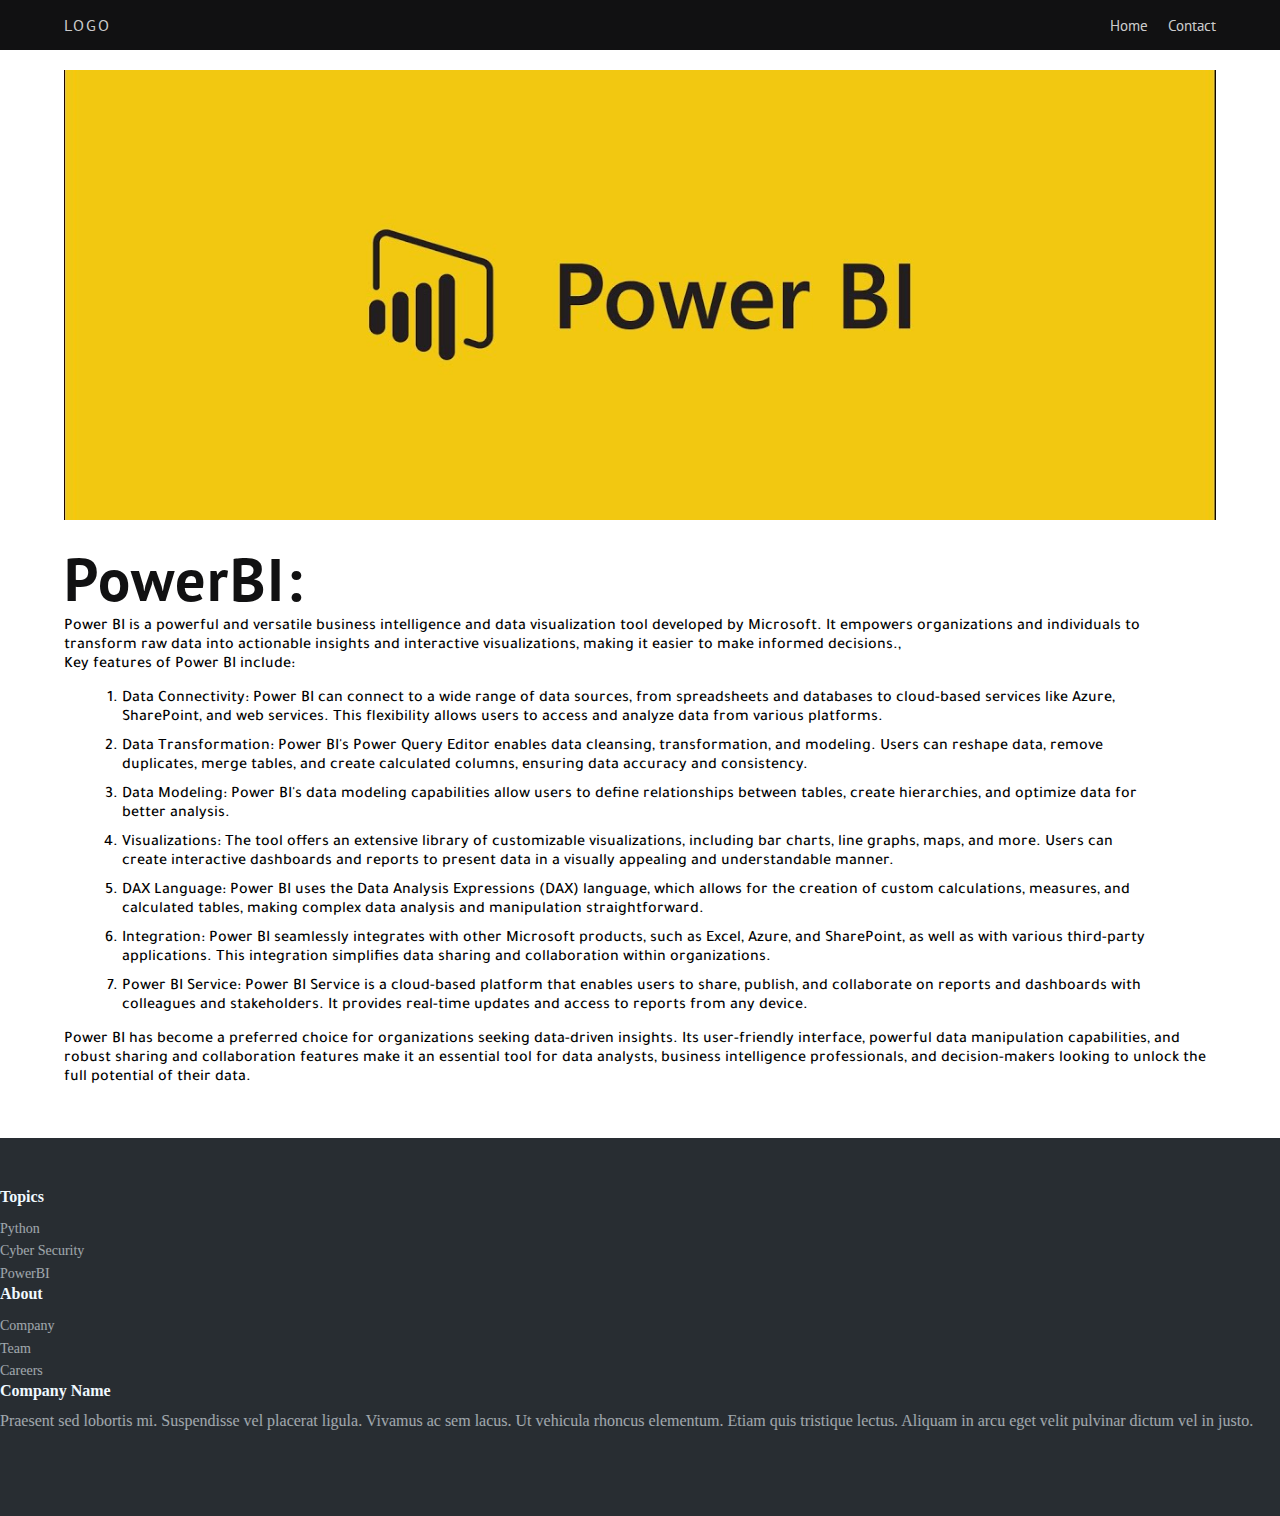
<file: html/powerbi.html>
<!DOCTYPE html>
<html lang="en">
  <head>
    <meta charset="UTF-8" />
    <meta name="viewport" content="width=device-width, initial-scale=1.0" />
    <title>PowerBI</title>
    <link rel="stylesheet" href="/css/cs.css" />
    <link
      href="https://cdn.jsdelivr.net/npm/bootstrap@5.3.2/dist/css/bootstrap.min.css"
      rel="stylesheet"
      integrity="sha384-T3c6CoIi6uLrA9TneNEoa7RxnatzjcDSCmG1MXxSR1GAsXEV/Dwwykc2MPK8M2HN"
      crossorigin="anonymous"
    />
    <script
      src="https://cdn.jsdelivr.net/npm/bootstrap@5.3.2/dist/js/bootstrap.bundle.min.js"
      integrity="sha384-C6RzsynM9kWDrMNeT87bh95OGNyZPhcTNXj1NW7RuBCsyN/o0jlpcV8Qyq46cDfL"
      crossorigin="anonymous"
    ></script>
  </head>
  <body>
    <header>
      <div class="navigation">
        <div class="logo">
          <div id="logo">LOGO</div>
        </div>
        <div class="nav-bar">
          <nav>
            <ul>
              <li><a href="/index.html">Home</a></li>
              <li><a href="/html/contact.html">Contact</a></li>
            </ul>
          </nav>
          <span class="bar">
            <i class="fa-solid fa-bars"></i>
          </span>
          <span class="close-bar">
            <i class="fa-solid fa-xmark"></i>
          </span>
        </div>
        <div class="phone-nav">
          <nav>
            <ul>
              <li><a href="/index.html">Home</a></li>
              <li><a href="/html/contact.html">Contact</a></li>
            </ul>
          </nav>
        </div>
      </div>
    </header>

    <!-- Main -->

    <main>
      <section class="topic">
        <div class="topic-image">
          <img src="/photos/powerbi.jpg" alt="" />
        </div>
        <div class="topic-title">
          <h1>PowerBI:</h1>
        </div>
        <div class="topic-paragraph">
          <p>
            Power BI is a powerful and versatile business intelligence and data
            visualization tool developed by Microsoft. It empowers organizations
            and individuals to transform raw data into actionable insights and
            interactive visualizations, making it easier to make informed
            decisions.,<br />Key features of Power BI include:
          </p>
          <div class="points">
            <ul>
              <li>
                Data Connectivity: Power BI can connect to a wide range of data
                sources, from spreadsheets and databases to cloud-based services
                like Azure, SharePoint, and web services. This flexibility
                allows users to access and analyze data from various platforms.
              </li>
              <li>
                Data Transformation: Power BI's Power Query Editor enables data
                cleansing, transformation, and modeling. Users can reshape data,
                remove duplicates, merge tables, and create calculated columns,
                ensuring data accuracy and consistency.
              </li>
              <li>
                Data Modeling: Power BI's data modeling capabilities allow users
                to define relationships between tables, create hierarchies, and
                optimize data for better analysis.
              </li>
              <li>
                Visualizations: The tool offers an extensive library of
                customizable visualizations, including bar charts, line graphs,
                maps, and more. Users can create interactive dashboards and
                reports to present data in a visually appealing and
                understandable manner.
              </li>
              <li>
                DAX Language: Power BI uses the Data Analysis Expressions (DAX)
                language, which allows for the creation of custom calculations,
                measures, and calculated tables, making complex data analysis
                and manipulation straightforward.
              </li>
              <li>
                Integration: Power BI seamlessly integrates with other Microsoft
                products, such as Excel, Azure, and SharePoint, as well as with
                various third-party applications. This integration simplifies
                data sharing and collaboration within organizations.
              </li>
              <li>
                Power BI Service: Power BI Service is a cloud-based platform
                that enables users to share, publish, and collaborate on reports
                and dashboards with colleagues and stakeholders. It provides
                real-time updates and access to reports from any device.
              </li>
            </ul>
          </div>
          <p>
            Power BI has become a preferred choice for organizations seeking
            data-driven insights. Its user-friendly interface, powerful data
            manipulation capabilities, and robust sharing and collaboration
            features make it an essential tool for data analysts, business
            intelligence professionals, and decision-makers looking to unlock
            the full potential of their data.
          </p>
        </div>
      </section>
    </main>

    <!-- Footer - START -->

    <div class="footer-dark">
      <footer>
        <div class="container">
          <div class="row">
            <div class="col-sm-6 col-md-3 item">
              <h3>Topics</h3>
              <ul>
                <li><a href="/html/python.html">Python</a></li>
                <li><a href="/html/cybersecurity.html">Cyber Security</a></li>
                <li><a href="/html/powerbi.html">PowerBI</a></li>
              </ul>
            </div>
            <div class="col-sm-6 col-md-3 item">
              <h3>About</h3>
              <ul>
                <li><a href="#">Company</a></li>
                <li><a href="#">Team</a></li>
                <li><a href="#">Careers</a></li>
              </ul>
            </div>
            <div class="col-md-6 item text">
              <h3>Company Name</h3>
              <p>
                Praesent sed lobortis mi. Suspendisse vel placerat ligula.
                Vivamus ac sem lacus. Ut vehicula rhoncus elementum. Etiam quis
                tristique lectus. Aliquam in arcu eget velit pulvinar dictum vel
                in justo.
              </p>
            </div>
          </div>
        </div>
      </footer>
    </div>

    <!-- Footer - END -->
    <script src="/js/main.js"></script>
  </body>
</html>
</file>
<file: css/cs.css>
@import url("https://fonts.googleapis.com/css2?family=PT+Sans:wght@400;700&family=Tajawal:wght@400;500;700&display=swap");

* {
  box-sizing: border-box;
  padding: 0;
  margin: 0;
}
:root {
  --nav: #111112;
  --nav-color: rgba(255, 255, 255, 0.8);
  --st-font: "PT Sans";
  --nd-font: "tajawal";
}

/* Navigation bar - START */

header {
  width: 100%;
  height: 50px;
  background-color: var(--nav);
}
.navigation {
  display: flex;
  justify-content: space-between;
  align-items: center;
  width: 90%;
  height: 100%;
  margin: auto;
}
#logo {
  border-radius: 50%;
  color: var(--nav-color);
  letter-spacing: 2px;
  font-family: var(--st-font);
}
.nav-bar nav ul,
.phone-nav nav ul {
  display: flex;
  gap: 20px;
  list-style: none;
  padding: 0;
  margin: 0;
}
.nav-bar nav ul li a,
.phone-nav nav ul li a {
  color: var(--nav-color);
  text-decoration: none;
  font-size: 15px;
  font-family: var(--st-font);
}
.phone-nav nav {
  display: flex;
  justify-content: center;
  align-items: center;
}
.phone-nav {
  position: absolute;
  width: 200px;
  height: 0px;
  background-color: var(--nav);
  top: 50px;
  display: flex;
  justify-content: center;
  align-items: center;
  right: 0;
  visibility: hidden;
  transition: 0.3s ease-in-out;
}

.phone-nav nav ul {
  flex-direction: column;
  text-align: center;
}
.phone-nav nav ul li a {
  font-size: 20px;
}
.bar,
.close-bar {
  color: var(--nav-color);
  font-size: 35px;
  display: none;
  cursor: pointer;
}
.nav-height {
  height: 300px;
  visibility: visible;
}
@media (max-width: 568px) {
  .bar,
  .fa-solid {
    display: inline;
  }
  .nav-bar nav {
    display: none;
  }
}
@media (min-width: 569px) {
  .phone-nav,
  .fa-solid,
  .bar,
  .close-bar {
    display: none;
  }
}

/* Navigation bar - END */

main {
  width: 90%;
  margin: auto;
  margin-top: 20px;
  margin-bottom: 40px;
}

.topic {
  width: 100%;
}
.topic-image {
  width: 100%;
  height: 450px;
}
.topic-image img {
  width: 100%;
  height: 100%;
  object-fit: cover;
}
.topic-title {
  margin-top: 20px;
  font-family: var(--st-font);
  font-size: 30px;
  color: var(--nav);
  letter-spacing: 2px;
}
.topic-paragraph {
  display: flex;
  flex-direction: column;
  gap: 15px;
  font-family: var(--nd-font);
  font-weight: 500;
}
.topic-paragraph h2 {
  border-bottom: 1px solid var(--nav);
  width: fit-content;
}
.points {
  width: 90%;
  margin: 0 auto;
}
.points ul {
  list-style-type: numbers;
  display: flex;
  flex-direction: column;
  gap: 10px;
}

@media (max-width: 568px) {
  .topic-image img {
    object-position: -280px 10px;
  }
}

/* Footer - START */

.footer-dark {
  padding: 50px 0;
  color: #f0f9ff;
  background-color: #282d32;
  margin-top: 50px;
}

.footer-dark h3 {
  margin-top: 0;
  margin-bottom: 12px;
  font-weight: bold;
  font-size: 16px;
}

.footer-dark ul {
  padding: 0;
  list-style: none;
  line-height: 1.6;
  font-size: 14px;
  margin-bottom: 0;
}

.footer-dark ul a {
  color: inherit;
  text-decoration: none;
  opacity: 0.6;
}

.footer-dark ul a:hover {
  opacity: 0.8;
}

@media (max-width: 767px) {
  .footer-dark .item:not(.social) {
    text-align: center;
    padding-bottom: 20px;
  }
}

.footer-dark .item.text {
  margin-bottom: 36px;
}

@media (max-width: 767px) {
  .footer-dark .item.text {
    margin-bottom: 0;
  }
}

.footer-dark .item.text p {
  opacity: 0.6;
  margin-bottom: 0;
}

.footer-dark .item.social {
  text-align: center;
}

@media (max-width: 991px) {
  .footer-dark .item.social {
    text-align: center;
    margin-top: 20px;
  }
}
</file>
